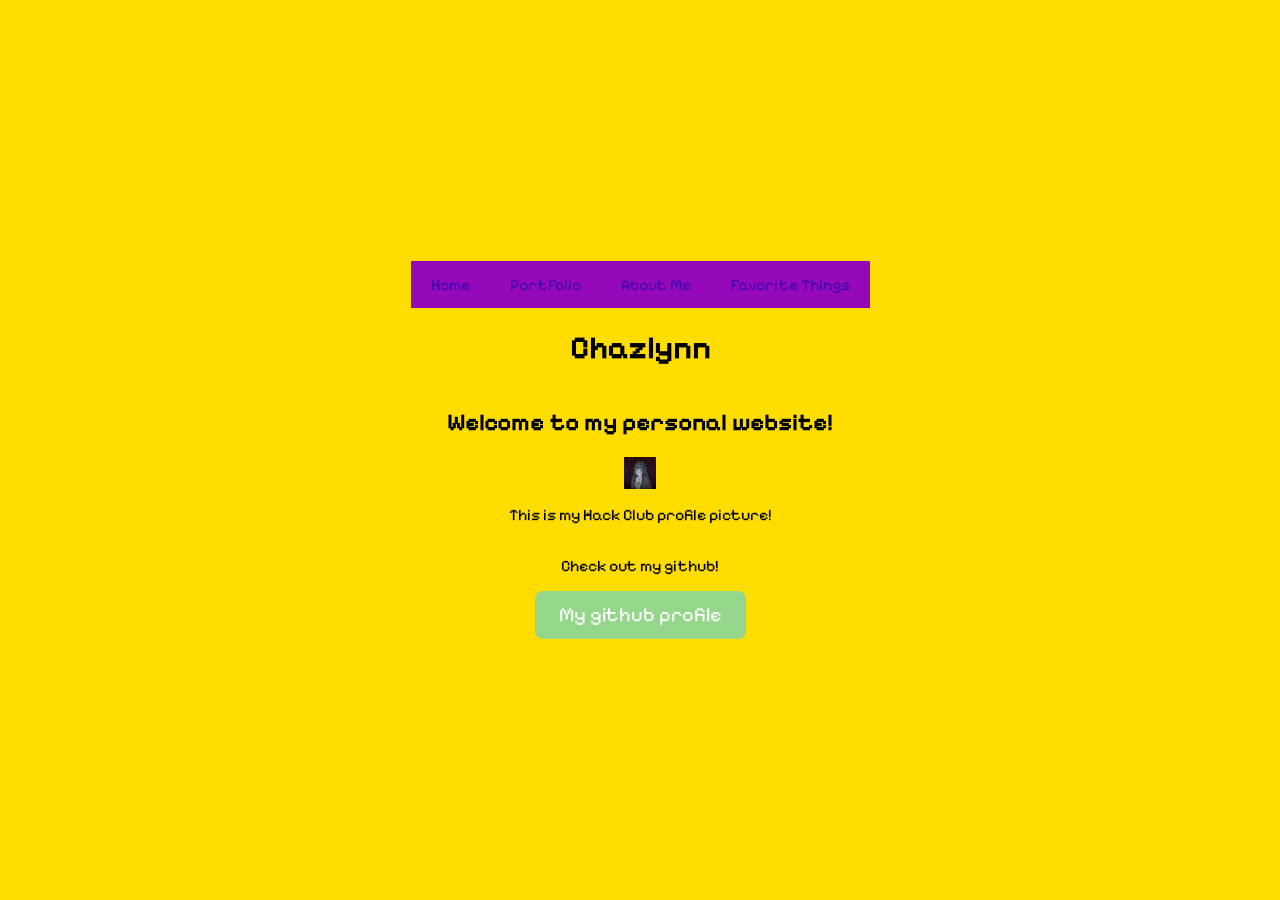
<file: index.html>
<!DOCTYPE html>
<html lang="en">
  <head>
    <meta charset="UTF-8" />
    <meta name="viewport" content="width=device-width, initial-scale=1.0" />
    <title>Chazlynn</title>
    <link href="style.css" rel="stylesheet"/>
    <link rel="preconnect" href="https://fonts.googleapis.com">
    <link rel="preconnect" href="https://fonts.gstatic.com" crossorigin>
    <link href="https://fonts.googleapis.com/css2?family=Pixelify+Sans:wght@400..700&display=swap" rel="stylesheet">
    <link rel="icon" type="image/x-icon" href="/images/profile.png">
  </head>
  <body>
        <div class="navbar">
            <a href="index.html">Home</a>
            <a href="portfolio.html">Portfolio</a>
            <a href="about-me.html">About Me</a>
            <a href="favorite-things.html">Favorite Things</a>
        </div>
      <div class="header">
        <h1>Chazlynn</h1>
        <h2>Welcome to my personal website!</h2>
      </div>
      <div class="images">
        <div class="container"> 
            <img height="200px" src="images/profile.png">
        </div>
      </div>
      <p>This is my Hack Club profile picture!</p>
      <p>Check out my github!</p>
      <a href="https://github.com" target="_blank" 
   style="background-color: #51d3e29c; color: white; text-decoration: none; display: inline-block; font-size: 1.25rem; padding: 12px 24px; border-radius: 8px;">
      My github profile
    </a>
  </body>
</html>
</file>
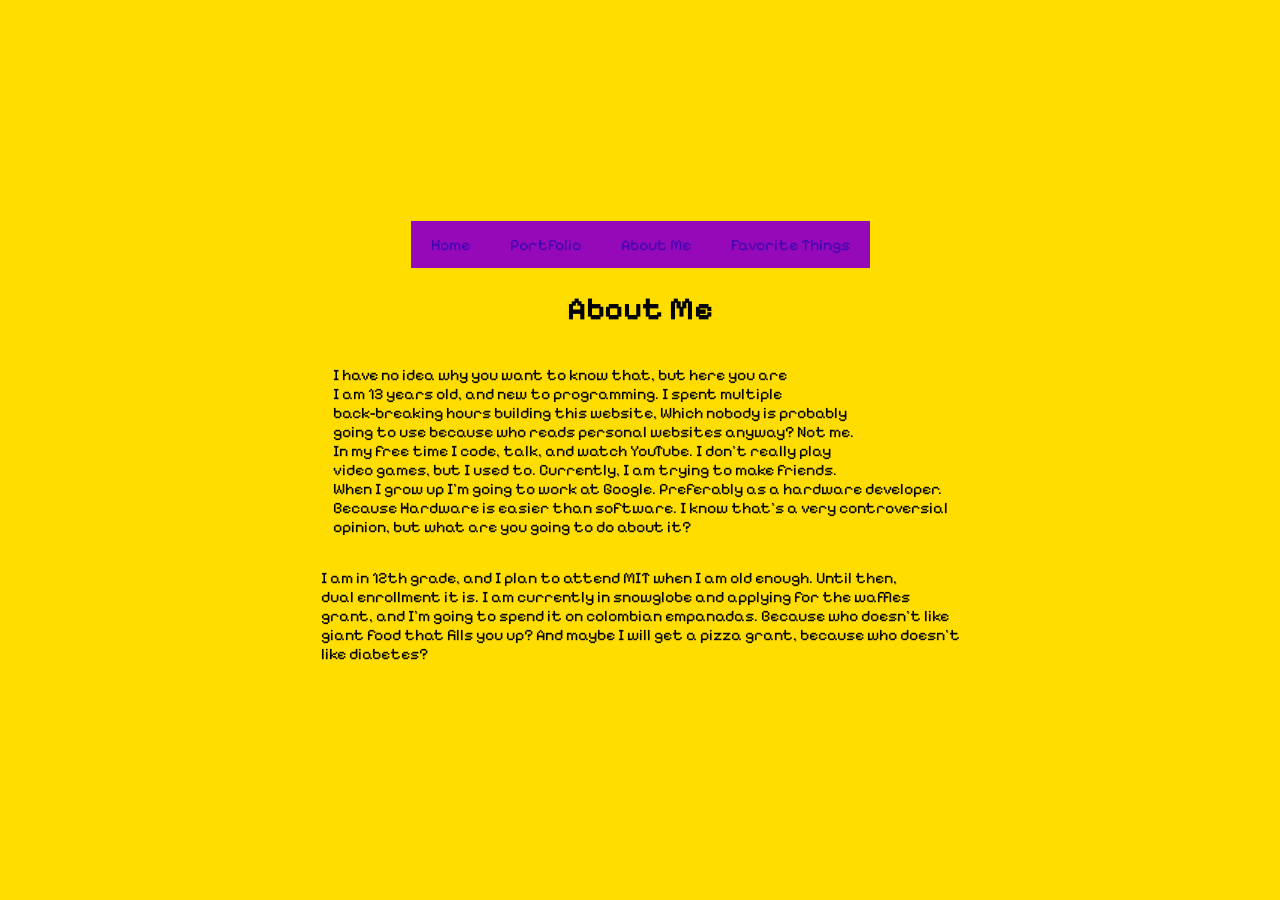
<file: about-me.html>
<!DOCTYPE html>
<html>

<head>
    <title>Chazlynn- About me</title>
    <meta charset="UTF-8" />
    <meta name="viewport" content="width=device-width, initial-scale=1.0" />
    <link href="style.css" rel="stylesheet"/>
    <link rel="preconnect" href="https://fonts.googleapis.com">
    <link rel="preconnect" href="https://fonts.gstatic.com" crossorigin>
    <link href="https://fonts.googleapis.com/css2?family=Pixelify+Sans:wght@400..700&display=swap" rel="stylesheet">
    <link rel="icon" type="image/x-icon" href="/images/profile.png">
</head>

<body>
        <div class="navbar">
            <a href="index.html">Home</a>
            <a href="portfolio.html">Portfolio</a>
            <a href="about-me.html">About Me</a>
            <a href="favorite-things.html">Favorite Things</a>
        </div>
    <h1>About Me</h2>
    <p>
        I have no idea why you want to know that, but here you are<br>
        I am 13 years old, and new to programming. I spent multiple <br>
        back-breaking hours building this website, Which nobody is probably<br> 
        going to use because who reads personal websites anyway? Not me.<br>
        In my free time I code, talk, and watch YouTube. I don't really play<br>
        video games, but I used to. Currently, I am trying to make friends.<br>
        When I grow up I'm going to work at Google. Preferably as a hardware developer.<br>
        Because Hardware is easier than software. I know that's a very controversial<br>
        opinion, but what are you going to do about it? 
    </p>
    <p>
        I am in 12th grade, and I plan to attend MIT when I am old enough. Until then,<br>
        dual enrollment it is. I am currently in snowglobe and applying for the waffles<br>
        grant, and I'm going to spend it on colombian empanadas. Because who doesn't like<br>
        giant food that fills you up? And maybe I will get a pizza grant, because who doesn't<br>
        like diabetes?<br>
    </p>
</body>

</html>
</file>
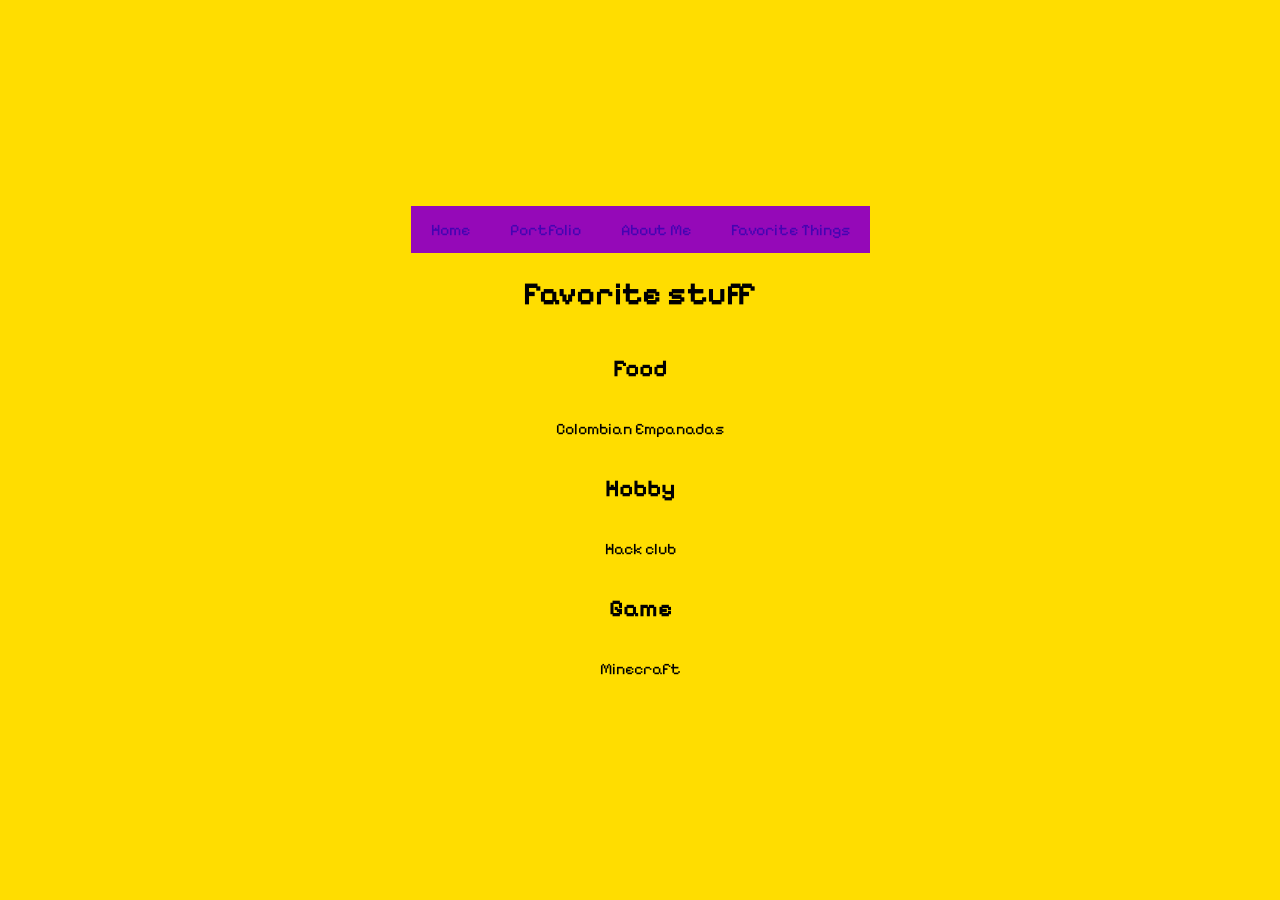
<file: favorite-things.html>
<!DOCTYPE html>
<html>

<head>
    <title>Chazlynn-Favorite things</title>
    <meta charset="UTF-8" />
    <meta name="viewport" content="width=device-width, initial-scale=1.0" />
    <link href="style.css" rel="stylesheet"/>
    <link rel="preconnect" href="https://fonts.googleapis.com">
    <link rel="preconnect" href="https://fonts.gstatic.com" crossorigin>
    <link href="https://fonts.googleapis.com/css2?family=Pixelify+Sans:wght@400..700&display=swap" rel="stylesheet">
    <link rel="icon" type="image/x-icon" href="/images/profile.png">
</head>

<body>
        <div class="navbar">
            <a href="index.html">Home</a>
            <a href="portfolio.html">Portfolio</a>
            <a href="about-me.html">About Me</a>
            <a href="favorite-things.html">Favorite Things</a>
        </div>
    <h1>Favorite stuff</h1>
    <h2>Food</h2>
    <p>
        Colombian Empanadas
    </p>
    <h2>Hobby</h2>
    <p>
        Hack club
    </p>
    <h2>Game</h2>
    <p>
        Minecraft
    </p>
</body>

</html>
</file>
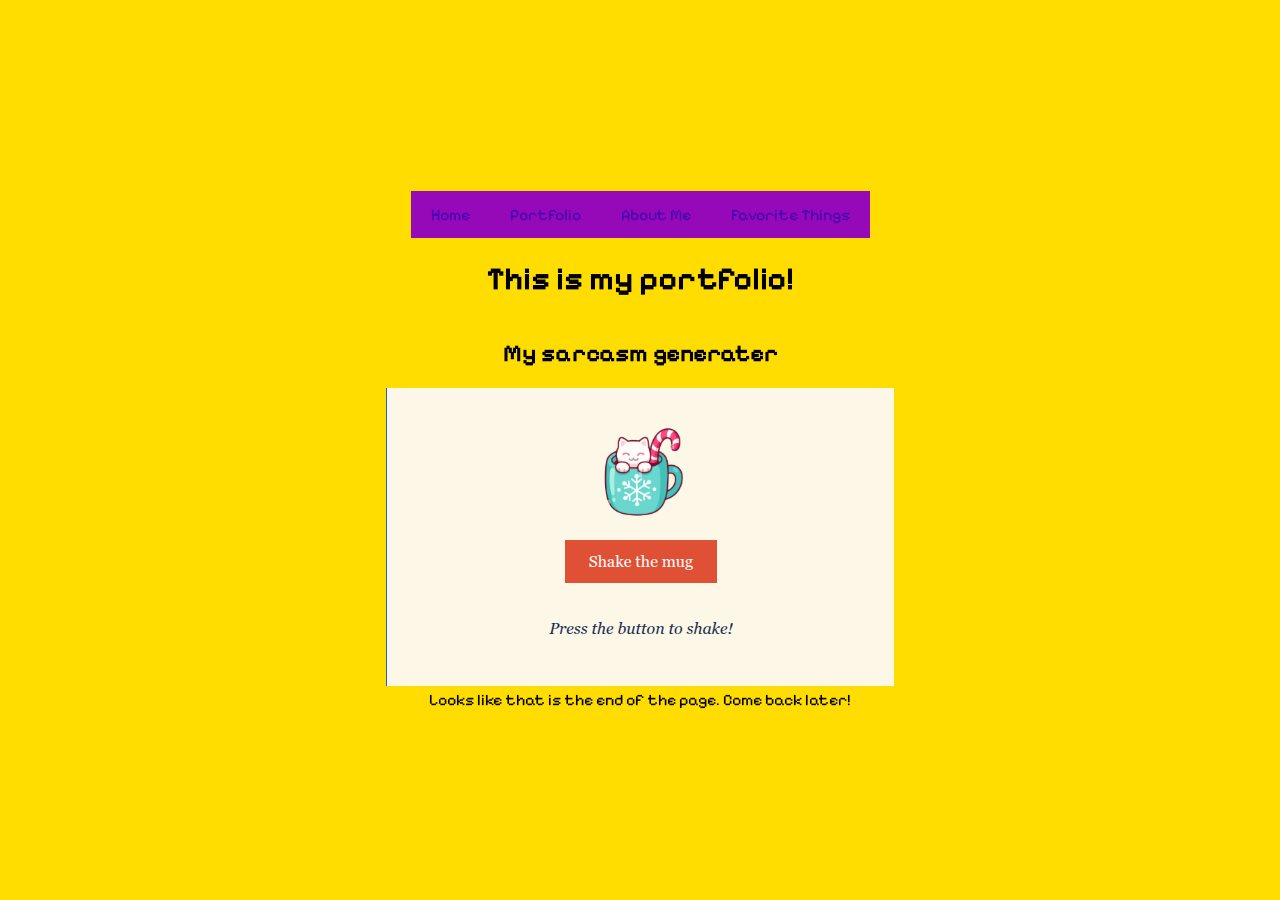
<file: portfolio.html>
<!DOCTYPE html>
<html>

<head>
    <link href="style.css" rel="stylesheet"/>
    <link rel="preconnect" href="https://fonts.googleapis.com">
    <link rel="preconnect" href="https://fonts.gstatic.com" crossorigin>
    <link href="https://fonts.googleapis.com/css2?family=Pixelify+Sans:wght@400..700&display=swap" rel="stylesheet">
    <title>Chazlynnlove Portfolio</title>
    <link rel="icon" type="image/x-icon" href="/images/profile.png">
</head>

<body>
        <div class="navbar">
            <a href="index.html">Home</a>
            <a href="portfolio.html">Portfolio</a>
            <a href="about-me.html">About Me</a>
            <a href="favorite-things.html">Favorite Things</a>
        </div>
    <h1>This is my portfolio!</h1>
    <h2>My sarcasm generater</h2>
    <a href="https://chazlynnlove.github.io/calculator/" target="_blank">
        <img src="images/sarcasm.png" alt="sarcasm generater">
    </a>
    <footer>
        Looks like that is the end of the page. Come back later!
    </footer>
</body>

</html>
</file>
<file: style.css>
*{
    font-family: "Pixelify Sans", sans-serif;
}
body{
    width: 100;
    height: 100vh;
    display: flex;
    flex-direction: column;
    align-items: center;
    justify-content: center;
    margin: 0 auto;
    background-color: rgb(255, 221, 0);
}

.header{
    text-align:center;
    display: flex;
    flex-direction: column;
    align-items:center
}

.images {
    width:(100%, 60rem);
    display: flex;
    flex-wrap: wrap;
    justify-content: center;
    gap: 2rem;
    margin: 0 auto;
}

.container {
    display: flex;
    flex: 1 2 12rem;
    flex-direction: column;
    align-items: center;
    justify-content: center;
    max-width: 16rem;
    margin: 0 auto;
}
 .container img{
    display: block;
    width: 100%;
    height: 2rem;
    object-fit: certain;
    margin:0 auto;
 }

.navbar {
    display: flex;
    background-color: #9509b8;
}
.navbar a {
    color: rgb(68, 4, 178);
    padding: 14px 20px;
    text-decoration: none;
    text-align: center;
}
</file>
